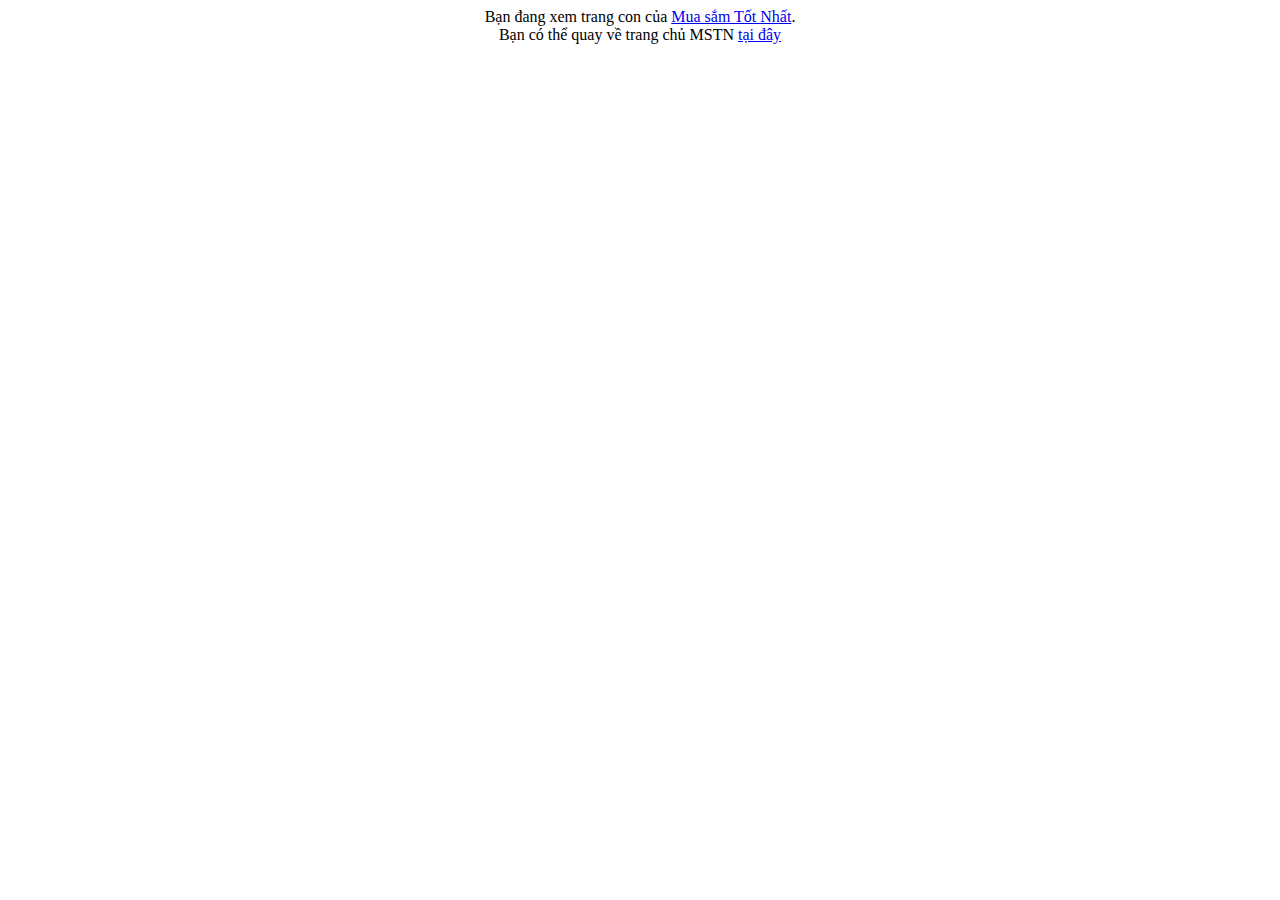
<file: index.html>
<html>
<head>
  <title>Muasamtotnhat.com</title>
</head>

<body>

<div>
<center>
  <p>
    Bạn đang xem trang con của <a href="http://www.muasamtotnhat.com">Mua sắm Tốt Nhất</a>.<br/>
    Bạn có thể quay về trang chủ MSTN <a href="http://www.muasamtotnhat.com">tại đây</a>
  </p>
</center>
</div>

</body>
</html>
</file>
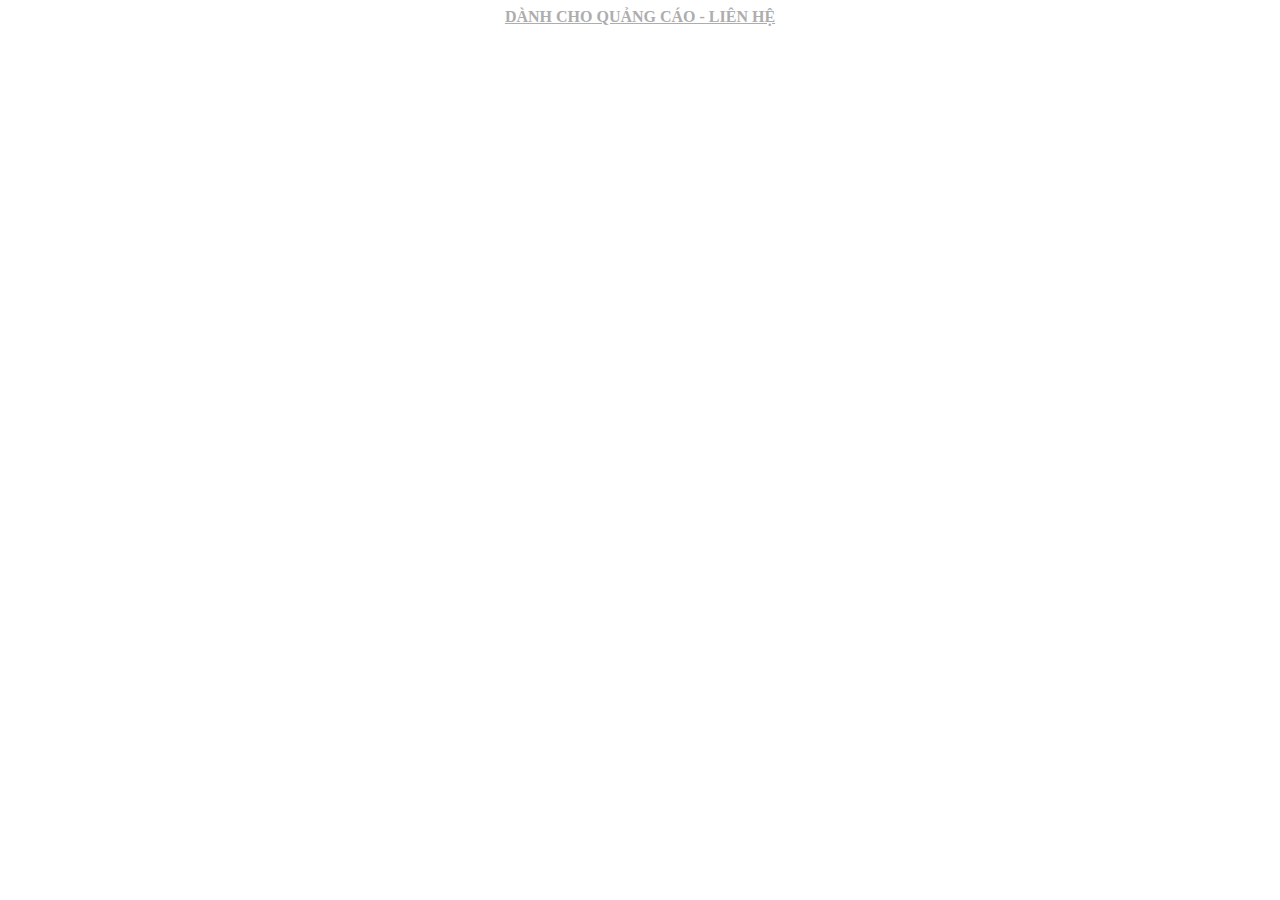
<file: content/muasamtotnhat.com.html>
<html>
  <head>
    <base target="_parent" />
    <title>MuaSamTotNhat.com</title>
    <link href="//files.muasamtotnhat.com/css/iframe-style-min.css" rel="stylesheet">
    <style>
      body {
        padding: 0!important;
        background: #FFF;
        text-align: center;
        margin-top: 8px;
        color: #ccc;
        font-weight: bold
      }
      a.ad-text {
        color: #adadad!important
      }
    </style>
  </head>
  <body>
  <a class='ad-text' href="http://www.muasamtotnhat.com/p/lien-he-quang-cao.html">DÀNH CHO QUẢNG CÁO - LIÊN HỆ</a>
  </body>
</html>
</file>
